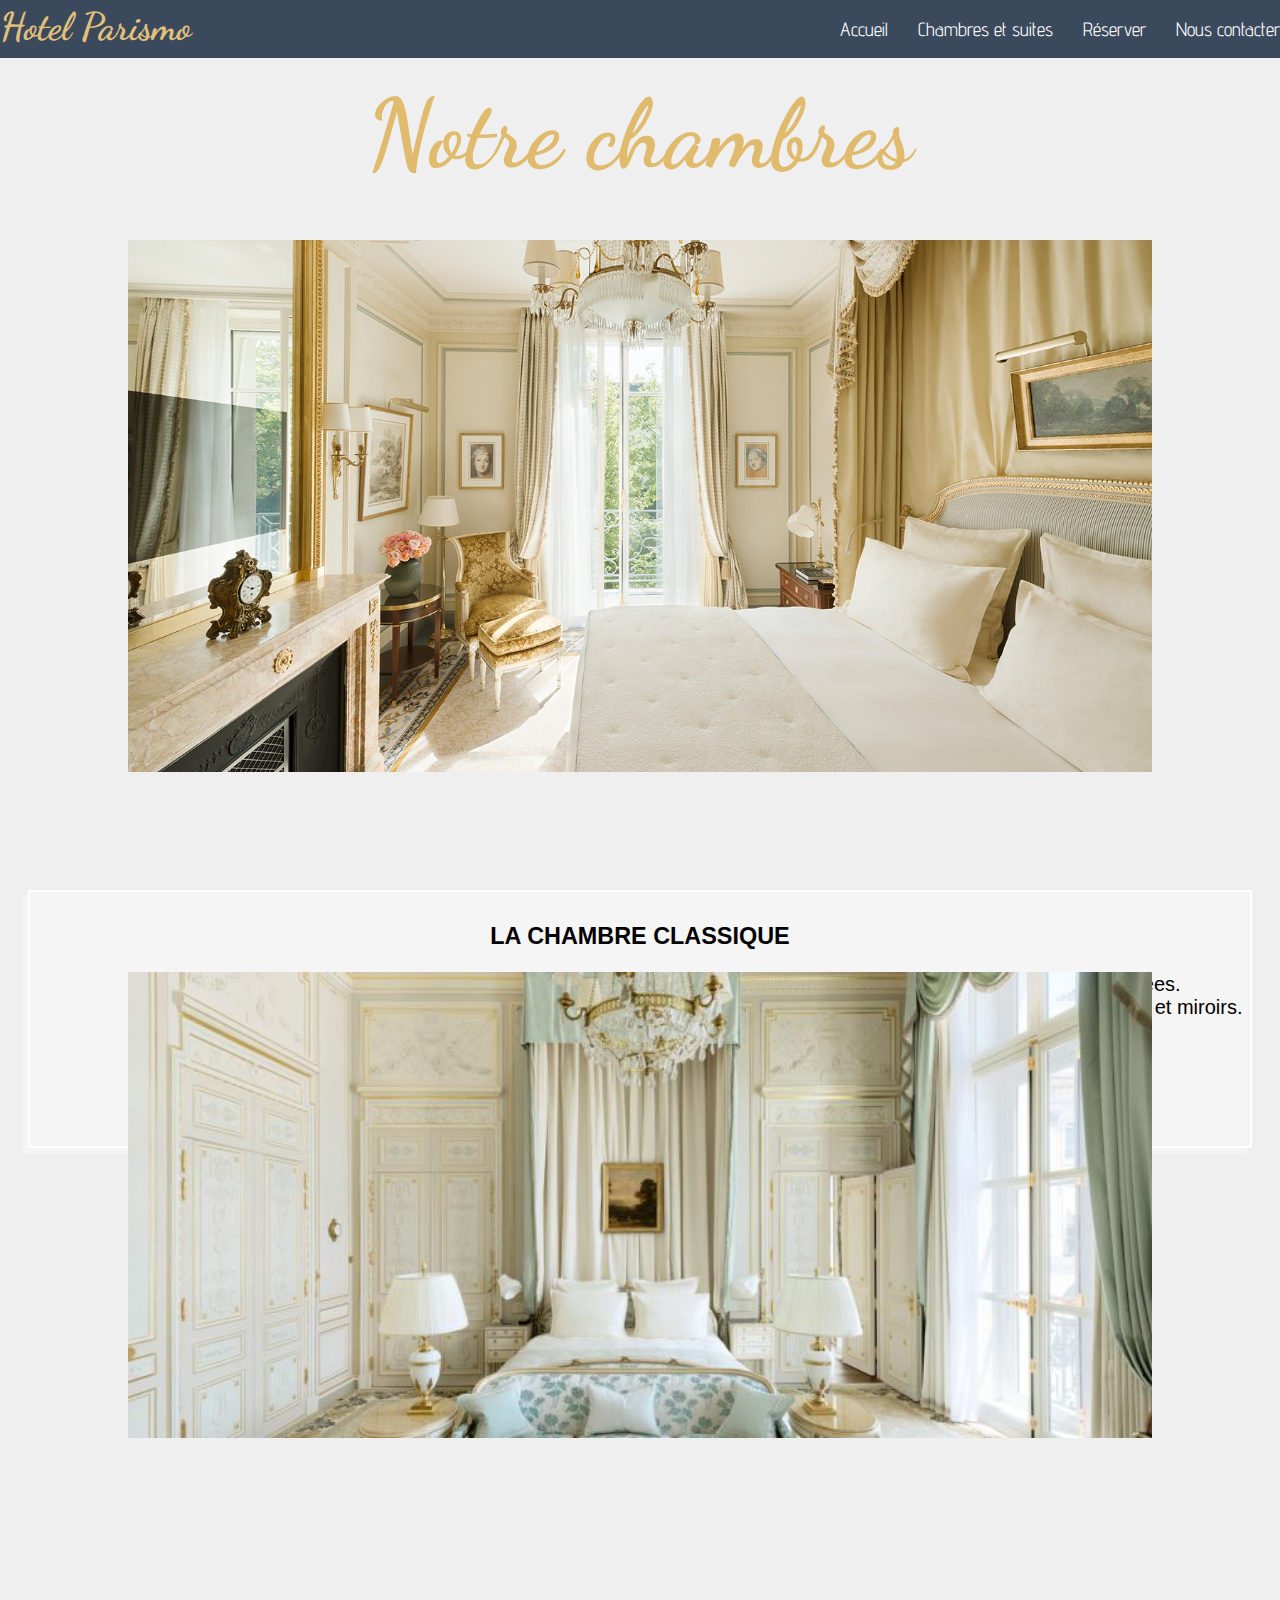
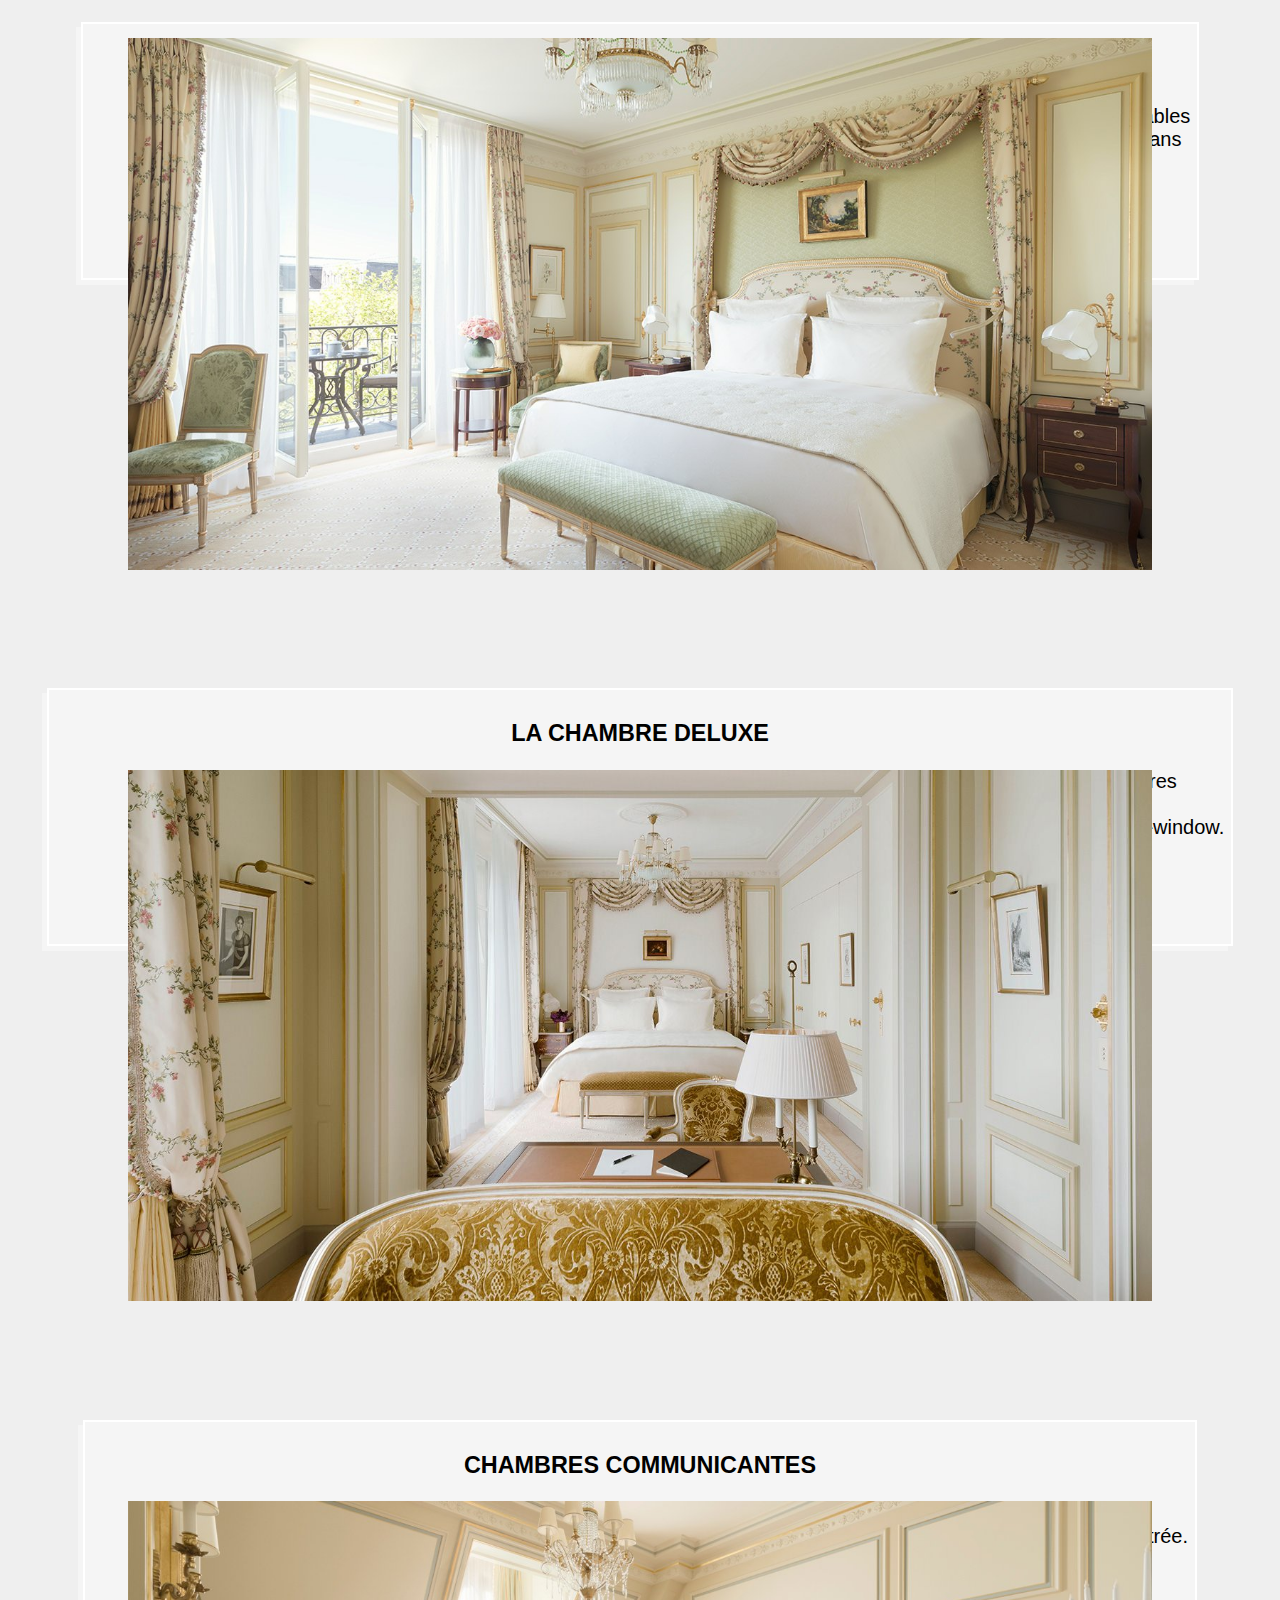
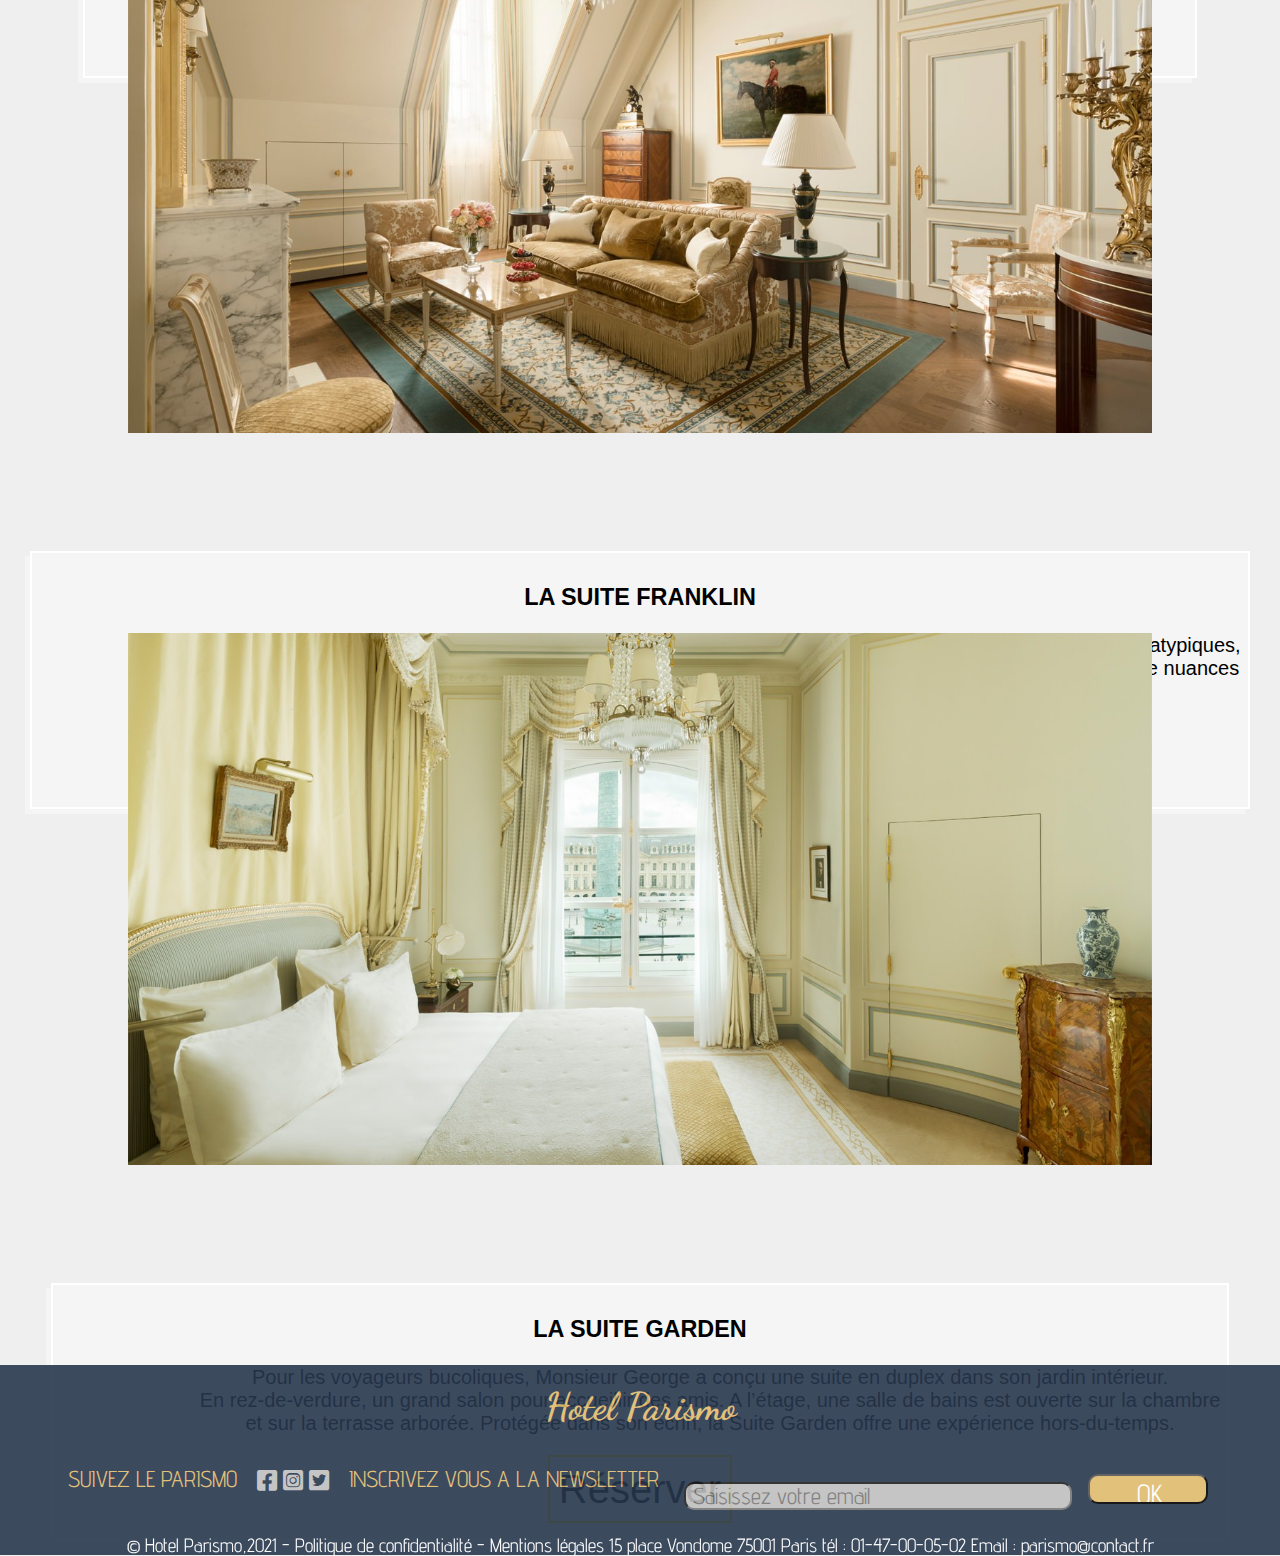
<file: chambres.html>
<!DOCTYPE html>
<html lang="fr">
    <head>
        <meta charset="UTF-8">
        <meta http-equiv="X-UA-Compatible" content="IE=edge">
        <meta name="viewport" content="width=device-width, initial-scale=1.0">
        <link rel="stylesheet" href="assets/css/normalize.css">
        <link href="https://fonts.googleapis.com/css2?family=Material+Icons" rel="stylesheet">
        <link href="https://fonts.googleapis.com/css2?family=Material+Icons+Outlined" rel="stylesheet">
        <link rel="icon" type="image/png" sizes="32x32" href="favicon-32x32.png">
        <link rel="icon" type="image/png" sizes="32x32" href="favicon-16x16.png">
        <link rel="stylesheet" href="https://cdnjs.cloudflare.com/ajax/libs/font-awesome/6.0.0-beta2/css/all.min.css">
        <link rel="stylesheet" href="assets/css/style.css">
        <title>Hotel Parismo *****</title>
    </head>
  
  <body>
    <header>
      <nav>
        <div id="container_debut">
          <li id="Debut"><a href="#">Hotel Parismo</a></li>
        </div>
        <ul class="menu">
          <li class="lien"><a href="index.html" title="Accueil">Accueil</a></li>
          <li class="lien"><a href="chambres.html" title="Chambres et suites">Chambres et suites</a></li>
          <li class="lien" id="reserver"><a href="reservation.html" title="Réserver">Réserver</a></li>
          <li class="lien"><a href="contact.html" title="Nous contacter">Nous contacter</a></li>
        </ul>
      </nav>
    </header>  
      <h1>Notre chambres</h1>
          <div class="chambreclassique">
            <img src="./assets/img/ritz-paris-hotel-chambre-executive.jpg" alt="chambre executif">
              <div class="chambredescription">
                  <h3>LA CHAMBRE CLASSIQUE</h3>
                  <p>Le PARISMO propose aux voyageurs un écrin paisible à quelques pas de l’agitation des Champs-Elysées.<br>
                        La décoration des chambres met en scène la rencontre de Londres et de Paris : sols en damier, laques noires et miroirs.<br>
                        Elles offrent un repos bien mérité pour les amoureux ou les papillons de nuit.<br>
                        Certaines avec balcon donnent sur la rue Washington.</p>
                        <a class="bouttonreserver" href="reservation.html">Réserver</a>
              </div>
          </div>
          <div class="chambreclassique">
            <img src="./assets/img/hotel1.jpg" alt="chambre executif">
              <div class="chambredescription">
                    <h3>LA CHAMBRE EXÉCUTIVE </h3>
                    <p> l’abri derrière des doubles-fenêtres haussmanniennes, Monsieur George a prévu des chambres confortables<br>
                         pour accueillir ses hôtes de marque. Le mobilier en laque et des rideaux en velours épais se reflètent dans <br>
                         les vastes miroirs et créent une atmosphère apaisante. La salle de bain, toute en pierre noire<br>
                          et à la robinetterie dorée, offre un cadre épuré et moderne.</p>
                          <a class="bouttonreserver" href="reservation.html">Réserver</a>
              </div>      
          </div>
          <div class="chambreclassique">
            <img src="./assets/img/ritz-paris-hotel-chambre-deluxe.jpg" alt="chambre executif">
              <div class="chambredescription">
                    <h3>LA CHAMBRE DELUXE</h3>
                    <p>Chambres lumineuses pour que l’on s’y sente ailleurs comme chez soi. Les miroirs piqués et les verrières<br>
                       offrent un jeu de lumière et de transparence. Une bulle de quiétude, le Grand Siècle dans un cocon.<br>
                        Ici, tout n’est que luxe, calme et volupté. Les chambres sont pour la plupart dotées d’un balcon ou d’un bow-window.</p>
                          <a class="bouttonreserver" href="reservation.html">Réserver</a>
              </div>      
          </div>
          <div class="chambreclassique">
            <img src="./assets/img/ritz-paris-hotel-chambre-grand-deluxe.jpg" alt="chambre executif">
              <div class="chambredescription">
                    <h3>CHAMBRES COMMUNICANTES</h3>
                    <p>Le Parismo habitué des voyages lui aussi, pense à ceux qui se déplacent à plusieurs ou en famille.<br>
                       Pour cela, il a conçu des appartements avec deux chambres communicantes, partageant une même entrée.<br>
                        Mais un style à part pour chacune. Pour voyager ensemble, tout en étant chacun chez soi.</p>
                          <a class="bouttonreserver" href="reservation.html">Réserver</a>
              </div>      
          </div>
          <div class="chambreclassique">
            <img src="./assets/img/ritz-paris-hotel-suite-prince-de-galles-header-1.jpg" alt="chambre executif">
              <div class="chambredescription">
                    <h3>LA SUITE FRANKLIN</h3>
                    <p>Le Parismo a réservé une chambre mystérieuse pour ses voyageurs exigeants et discrets. Avec ses volumes atypiques,<br>
                       ses multiples fenêtres et chiens-assis, la lumière est partout présente. Celle du matin se lève sur les cinquante nuances<br>
                        de gris des toits parisiens qui s’offrent à perte de vue.</p>
                          <a class="bouttonreserver" href="reservation.html">Réserver</a>
              </div>      
          </div>
          <div class="chambreclassique">
            <img src="./assets/img/ritz-paris-hotel-suite-charlie-chaplin-3.jpg" alt="chambre executif">
              <div class="chambredescription">
                    <h3>LA SUITE GARDEN</h3>
                    <p>Pour les voyageurs bucoliques, Monsieur George a conçu une suite en duplex dans son jardin intérieur.<br> 
                      En rez-de-verdure, un grand salon pour accueillir des amis. A l’étage, une salle de bains est ouverte sur la chambre<br>
                       et sur la terrasse arborée. Protégée dans son écrin, la Suite Garden offre une expérience hors-du-temps.</p>
                          <a class="bouttonreserver" href="reservation.html">Réserver</a>
              </div>      
          </div>
            <footer class="footer">
            <h2>Hotel Parismo</h2>
              <div class="footer_social">
                <div><span id="suivez">SUIVEZ LE PARISMO</span></div>
              <div> 
                <span><i class="fab fa-facebook-square"></i></span>
                <span><i class="fab fa-instagram-square"></i></span>
                <span><i class="fab fa-twitter-square"></i></span>
              </div>
              <div>
                <span id="newsletter">INSCRIVEZ VOUS A LA NEWSLETTER</span></div>
              <div>
                <form action="#" method="POST">
                  <input type="email" placeholder="Saisissez votre email" id ="email">
                  <input type="submit" value="OK" id="buttonnewsletter">
                </form>  
              </div>  
            </div>
              <div id="Copyright"> &copy; Hotel Parismo,2021 - Politique de confidentialité - Mentions légales 15 place Vondome 75001 Paris tél : 01-47-00-05-02 Email : parismo@contact.fr </div>
        </footer>
  </body>       
 </html>
</file>
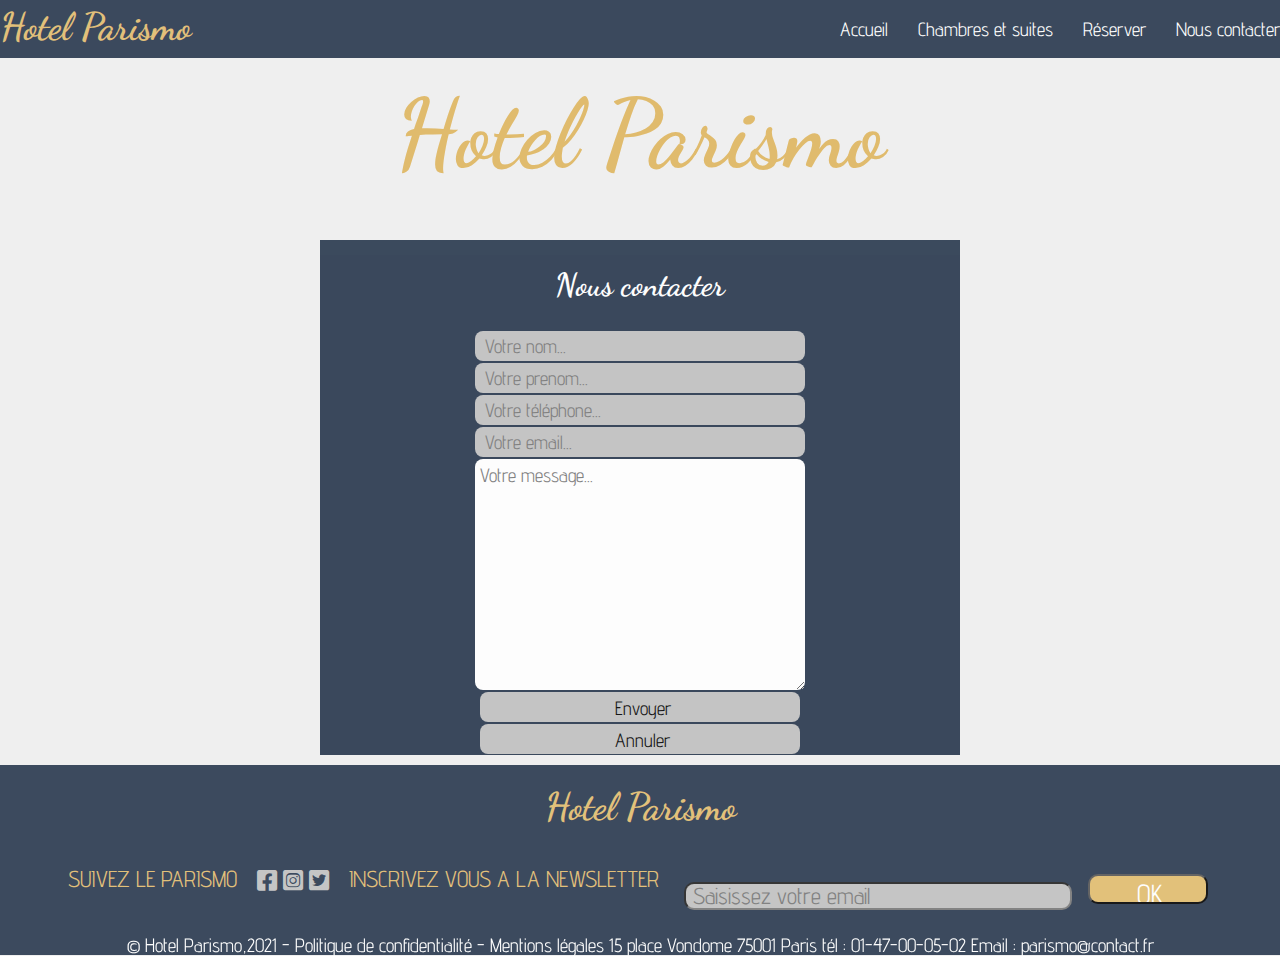
<file: contact.html>
<!DOCTYPE html>
<html lang="fr">
    <head>
        <meta charset="UTF-8">
        <meta http-equiv="X-UA-Compatible" content="IE=edge">
        <meta name="viewport" content="width=device-width, initial-scale=1.0">
        <link rel="stylesheet" href="assets/css/normalize.css">
        <link href="https://fonts.googleapis.com/css2?family=Material+Icons" rel="stylesheet">
        <link href="https://fonts.googleapis.com/css2?family=Material+Icons+Outlined" rel="stylesheet">
        <link rel="icon" type="image/png" sizes="32x32" href="favicon-32x32.png">
        <link rel="icon" type="image/png" sizes="32x32" href="favicon-16x16.png">
        <link rel="stylesheet" href="https://cdnjs.cloudflare.com/ajax/libs/font-awesome/6.0.0-beta2/css/all.min.css">
        <link rel="stylesheet" href="assets/css/style.css">
        <title>Hotel Parismo *****</title>
    </head>

<body>
	<header>
		<nav>
			<div id="container_debut">
				<li id="Debut"><a href="#">Hotel Parismo</a></li>
			</div>
			<ul class="menu">

				<li class="lien"><a href="index.html" title="Accueil">Accueil</a></li>
				<li class="lien"><a href="#" title="Chambres et suites">Chambres et suites</a></li>

				<li class="lien" id="reserver"><a href="reservation.html" title="Réserver">Réserver</a></li>
				<li class="lien"><a href="#" title="Nous contacter">Nous contacter</a></li>
			</ul>
		</nav>


	</header>

	<h1>Hotel Parismo</h1>

    
    <form id="form-contact" action="#">
        <div id="formulaire-contact">
            <h2 id ="titre-contact">Nous contacter</h2>
            <input type="text" id="nom" name="nom" placeholder="Votre nom..." required>
            <input type="text" id="prenom" name="prenom" placeholder="Votre prenom..." required>
            <input type="tel" id="tel" name="tel" placeholder="Votre téléphone..." required>
            <input type="email" id="email" name="email" placeholder="Votre email..."required>
            <textarea name="message" id="message" cols="30" rows="10" placeholder="Votre message..." required></textarea>
            
                <input type="submit" value="Envoyer">
            
                <input type="reset" value="Annuler"> 
            
            
            
        </div>
        
    </form>
	
			
	<footer class="footer">
		<H2>Hotel Parismo</H2>
		<div class="footer_social">
			<div><span id="suivez">SUIVEZ LE PARISMO</span></div>
			<div>
				
				<span><i class="fab fa-facebook-square"></i></span>
				<span><i class="fab fa-instagram-square"></i></span>
				<span><i class="fab fa-twitter-square"></i></span>

			</div>
			<div><span id="newsletter">INSCRIVEZ VOUS A LA NEWSLETTER</span></div>
			<div>
				<form action="">
					<input type="email" placeholder="Saisissez votre email" id ="email">
					<input type="submit" value="OK" id="buttonnewsletter">
				</form>
				
				
			</div>
			
		</div>
		<div id="Copyright"> &copy; Hotel Parismo,2021 - Politique de confidentialité - Mentions légales 15 place Vondome 75001 Paris tél : 01-47-00-05-02 Email : parismo@contact.fr </div>
	</footer>
</body>

</html>
</file>
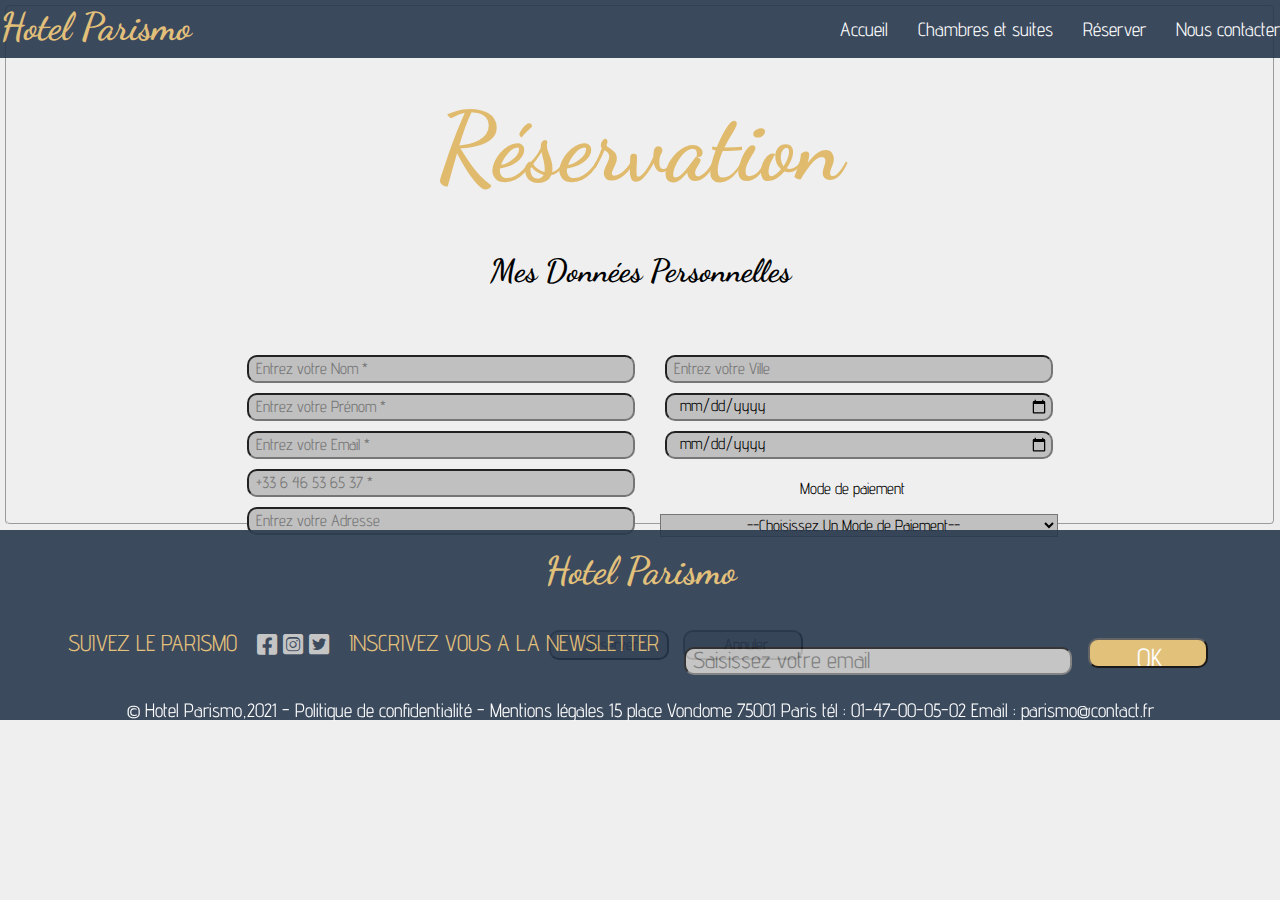
<file: reservation.html>
<!DOCTYPE html>
<html lang="fr">
    <head>
        <meta charset="UTF-8">
        <meta http-equiv="X-UA-Compatible" content="IE=edge">
        <meta name="viewport" content="width=device-width, initial-scale=1.0">
        <link rel="stylesheet" href="assets/css/normalize.css">
        <link href="https://fonts.googleapis.com/css2?family=Material+Icons" rel="stylesheet">
        <link href="https://fonts.googleapis.com/css2?family=Material+Icons+Outlined" rel="stylesheet">
        <link rel="icon" type="image/png" sizes="32x32" href="favicon-32x32.png">
        <link rel="icon" type="image/png" sizes="32x32" href="favicon-16x16.png">
        <link rel="stylesheet" href="https://cdnjs.cloudflare.com/ajax/libs/font-awesome/6.0.0-beta2/css/all.min.css">
        <link rel="stylesheet" href="assets/css/style.css">
        <title>Hotel Parismo *****</title>
    </head>
  
  <body>
    <header>
      <nav>
        <div id="container_debut">
          <li id="Debut"><a href="#">Hotel Parismo</a></li>
        </div>
        <ul class="menu">
          <li class="lien"><a href="index.html" title="Accueil">Accueil</a></li>
          <li class="lien"><a href="chambres.html" title="Chambres et suites">Chambres et suites</a></li>
          <li class="lien" id="reserver"><a href="reservation.html" title="Réserver">Réserver</a></li>
          <li class="lien"><a href="contact.html" title="Nous contacter">Nous contacter</a></li>
        </ul>
      </nav>
    </header>
    <body>
      <form action="responsive.html" method="get">
        <fieldset>
            <h1>Réservation</h1>
          <h2>Mes Données Personnelles</h2>
      <div class="container">
        <div class="left">
         
             <input type="text" name="nom" id="nom" placeholder="Entrez votre Nom *" required>
            <input type="text" name="prenom" id="prenom" placeholder="Entrez votre Prénom *" required>
            <input type="email" name="email" id="email" placeholder="Entrez votre Email *" required pattern="[a-z0-9._%+-]+@[a-z0-9.-]+\.[a-z]{2,4}$"> 
            <input type="text" name="tel" id="tel" placeholder="+33 6 46 53 65 37 *" required>
            <input type="text" name="adresse" id="adresse" placeholder="Entrez votre Adresse">
       
        </div>
        <div class="right">
          <input type="text" name="ville" id="ville" placeholder="Entrez votre Ville">
         
          <input type="date" name="dateArrv" id="dateArrv" required>
          <input type="date" name="datedprt" id="datedprt" required>
          <p>Mode de paiement</p>
          <select name="contrat" id="contract">
                <option value="" selected>--Choisissez Un Mode de Paiement--</option>
                <option value="masterCard">Master Card</option>
                <option value="diners"> Diners Club</option>
                <option value="amrcnExprs">American Express</option>
                <option value="visa">Visa</option>   
                <option value="jcb">JCB</option>     
            </select>
      
        </div>
      </div>
          <div class="buttons1">
           <input type="submit" value="Reserver" name="reserve" id="reserve">
            <input type="reset" value="Annuler" name="reset" id="reset"> 
            </div>
          </fieldset>
        </form>
      <footer class="footer">
            <h2>Hotel Parismo</h2>
            <div class="footer_social">
                <div><span id="suivez">SUIVEZ LE PARISMO</span></div>
                <div>
                    
                    <span><i class="fab fa-facebook-square"></i></span>
                    <span><i class="fab fa-instagram-square"></i></span>
                    <span><i class="fab fa-twitter-square"></i></span>
    
                </div>
                <div><span id="newsletter">INSCRIVEZ VOUS A LA NEWSLETTER</span></div>
                <div>
                    <form action="#" method="POST">
                        <input type="email" placeholder="Saisissez votre email" id ="email">
                        <input type="submit" value="OK" id="buttonnewsletter">
                    </form>
                    
                    
                </div>
                
            </div>
            <div id="Copyright"> &copy; Hotel Parismo,2021 - Politique de confidentialité - Mentions légales 15 place Vondome 75001 Paris tél : 01-47-00-05-02 Email : parismo@contact.fr </div>
        </footer>
      
    </body>
    </html>
</file>
<file: assets/css/style.css>
/* h1{
    display: flex;
    justify-content: center;
    color: goldenrod;
    font-family: 'Lucida Sans', 'Lucida Sans Regular', 'Lucida Grande', 'Lucida Sans Unicode', Geneva, Verdana, sans-serif;

}

figure{
    display: flex;
    justify-content: center;
    
}

.description{
    display: flex;
    justify-content: center;
    margin: 10px, 5px;
    padding: 4px;
    border: 2px solid #555;
    background-color: #f2f2f2;
    color: #555;
    font-size: 110%;
    -moz-border-radius: 50px;
    -webkit-border-radius: 50px;
      
}

figure {
    z-index:-2;

  }

  .description {
    z-index: 0;
    
  } */
  @import url('https://fonts.googleapis.com/css2?family=Advent+Pro&family=Dancing+Script&display=swap');

  body{
      font-family:'Advent Pro', sans-serif;
      margin:0;
      padding: 0;
      background-color: #EFEFEF;
      
  }
  
  nav{
      display:flex;
      justify-content: space-between;
      align-items: center;
      position:fixed;
      z-index: 10000;
      top:0;
      background-color:#27374d;
      opacity: 0.9;
      width: 100%;
      font-size: 1.2em;
      list-style-type:none;
      line-height: 20px;
      
     
      
  }
  nav ul{
      display: flex; 
      justify-content: center;
       column-gap: 30px;
      align-items: center;
      list-style-type:none;
      
      
  
  }
  
  
  nav a{
      text-decoration: none;
      color:white;
     
  }
  .lien a:hover{
      background-color: #e0bb6d;
      color: black;
      font-size: larger;
      border:2px groove white;
      font-weight: bold;
  
  }
  
  #Debut  a , footer h2 {
      font-family: 'Dancing Script', cursive;
      font-weight: bold;
      font-size: 2em;
      color: #e0bb6d;   
      
  }
  
  
  
  
  
  
  /* #imagepricipale{
      margin-top: 58px;
      background: url(hotel.jpg) no-repeat fixed ;
      background-size: cover;
      height: 799px;
  } */
  h1{
      font-family: 'Dancing Script', cursive;
      margin-top :80px;
      margin-bottom: 50px;
      text-align: center; 
      color: #e0bb6d;
      font-size: 6em;   
  }


  .description{
      display:flex;
      flex-direction: column;
      align-items: center;
      margin-top: 40px;
      font-size: 1.2em;
  }
  .chambredescription{     /*#chambre */
      display:flex;
      flex-direction: column;
      align-items: center;
      margin-bottom: 20px;
  }
    
  h2{
      font-family: 'Dancing Script' , cursive;
      text-align: center;
      font-size: 2em;
  }

  #lienreserver{
      display: inline-block;
      color: white;
      border: 2px solid black;
      padding: 5px;
      background-color:#27374d ;
      text-decoration: none;
      text-align: center;
      font-size: 2em;
      
  }
  #lienreserver:hover{
      background-color: #e0bb6d;
      color: black;
      font-size: 2.2em;
      border:2px groove ;
      font-weight: bold;
  
  }
  #reserverchambre{
      position: relative;
  }
  #chetsuite{
      position: absolute;
      left:-100px;
      top: 150px;
      color:white;
      background-color:#27374d ;
      width: 210px;
      font-size: 2em;
      text-align: center;
  
  }
  #bar{
      display:flex;
      flex-direction: column;
      align-items: center;
      margin-bottom: 20px;
  
  }
  #barlanterne{
      display:flex;
      flex-direction: row;
      justify-content: space-around;
      
      
      margin-bottom: 20px;
  
  }
  
  
  #lecomptoire{
      display:flex;
      flex-direction: column;
      align-items: center;
      margin-bottom: 20px;
  
  }
  #lecomptoirelanterne{
      display:flex;
      flex-direction: row;
      justify-content: space-around;
      
      
      margin-bottom: 20px;
  
  }
  
  
  .footer{
      display:flex;
      flex-direction: column;
      justify-content: space-evenly;
      align-items: center;
      background-color:#27374d;
      opacity: 0.9;
      width: 100%;
      font-size: 1.2em;
      line-height: 20px;
      row-gap: 20px;
      position: relative;
      bottom: 0px;
  
  }
  
      
  
  
  
  .footer_social{
      color:silver;
      font-size: 1.2em;
      display: flex; 
      column-gap: 20px;  
      
  }
  #suivez ,#newsletter  {
      color: #e0bb6d;
      
      
  
  }
  #email{
   font-size: 1em;     
      
  }
  
  
  #buttonnewsletter{
      color: white;
      background-color: #e0bb6d;
      font-size: 1.2em;
  }
  
  #Copyright{
      color: white;
      
  }
  
  #formulaire-contact , #formulaire-reserver{
      background-color:#27374d;
      opacity: 0.9;
      display: flex;
      flex-direction: column;
      align-items: center;
      margin: 10px auto;
      width: 50%;
      
      
  }
  
  
  #form-contact input,#form-contact textarea , #form-contact select {
      border:none;
      padding:5px 5px;
      margin: 1px 0px;
       font-size: 1.2em;
      border-radius: 8px;
      width:50%;
  
  }
  
  #form-contact h2 ,#formulaire-reserver label{
      color: white;
  
  }
  
  
  #car{
      display: flex;
      justify-content: center;
      margin-top: 0px;
  
      
  
  }
  #caroussel{
      width:1440px;
      overflow: auto;
      
  
  }
  .images{
      display: flex;
      animation-duration: 30s;
      animation-name: mes-images;
      animation-iteration-count: infinite;
  }
  
  @keyframes mes-images {
      0% {
          transform: translateX(0);
      }
      14.29% {
          transform: translateX(-1440px);
      }
      28.58% {
          transform: translateX(-2880px);
      }
      42.87% {
          transform: translateX(-4320px);
      }
      57.16% {
          transform: translateX(-5760px);
      }
      71.45% {
          transform: translateX(-7200px);
  
      }
      85.74% {
          transform: translateX(-8640px);
  
      }
      100% {
          transform: translateX(0px);
  
      }   
      
  }

  .chambreclassique{
    display:flex;
    flex-direction: column;
    justify-content: center;
    align-items: center;
    position:relative;
    margin-bottom: 200px;
}
.chambreclassique img{
    max-width: 100%;
    width:80%;
    height: auto;
}

.chambredescription{
    display:flex;
    flex-direction: column;
    justify-content: center;
    align-items: center;
    padding:7px;
    display:inline-block;
    border:2px solid white;
    position: absolute;
     height:240px; 
    background-color:whitesmoke;
    text-align: center;
    top: 650px;
    /* font-weight: bold; */
    box-shadow: -5px 5px whitesmoke;
    font-family: 'Gill Sans', 'Gill Sans MT', Calibri, 'Trebuchet MS', sans-serif;
    font-size: 20px;
    


}

.bouttonreserver{
    display: inline-block;
    color: black;
    border: 2px solid gold;
    padding: 9px;
    background-color: whitesmoke ;
    text-decoration: none;
    text-align: center;
    font-size: 2em;

}
/* .bouttonreserver:hover{
    background-color: #e0bb6d;
    color: black;
    font-size: 2.2em;
    border:2px groove ;
    font-weight: bold;


} */


/* RIMA RIMA RIMA  */

  fieldset{
    margin:5px;
    height:500px;
    border-radius: 5px;
  }
  .container{
    display:flex;
    justify-content: center;
    align-items:center;
    margin-top:40px;
  }
  .left{
    display:flex;
    flex-direction:column;
    margin:20px;
  }
  .right{
    display:flex;
    flex-direction:column;
    margin-top:-3px;
  }

  input{
    margin:5px;
    padding:2px;
    width:380px;
    height:20px;
    background-color:silver;
    border-radius: 10px;
    text-indent:5px;
  }
  input:focus{
      outline:none;
  }
  p{
    margin-left:140px;
  }
  select{
    background-color:silver;
    text-align:center;
  }
  input[type="submit"]{
    width:120px;
    height:30px;
    background-color:#silver;
    color:black;
  }
  input[type="submit"]:hover{
    background-color:red; 
  }
  input[type="reset"]{
    width:120px;
    height:30px;
    background-color:siver;
    color:black;
  }
  input[type="reset"]:hover{
    background-color:#27374d;
  }
  .buttons1
  {
    margin-left:525px;
    margin-top:65px;
  }
</file>
